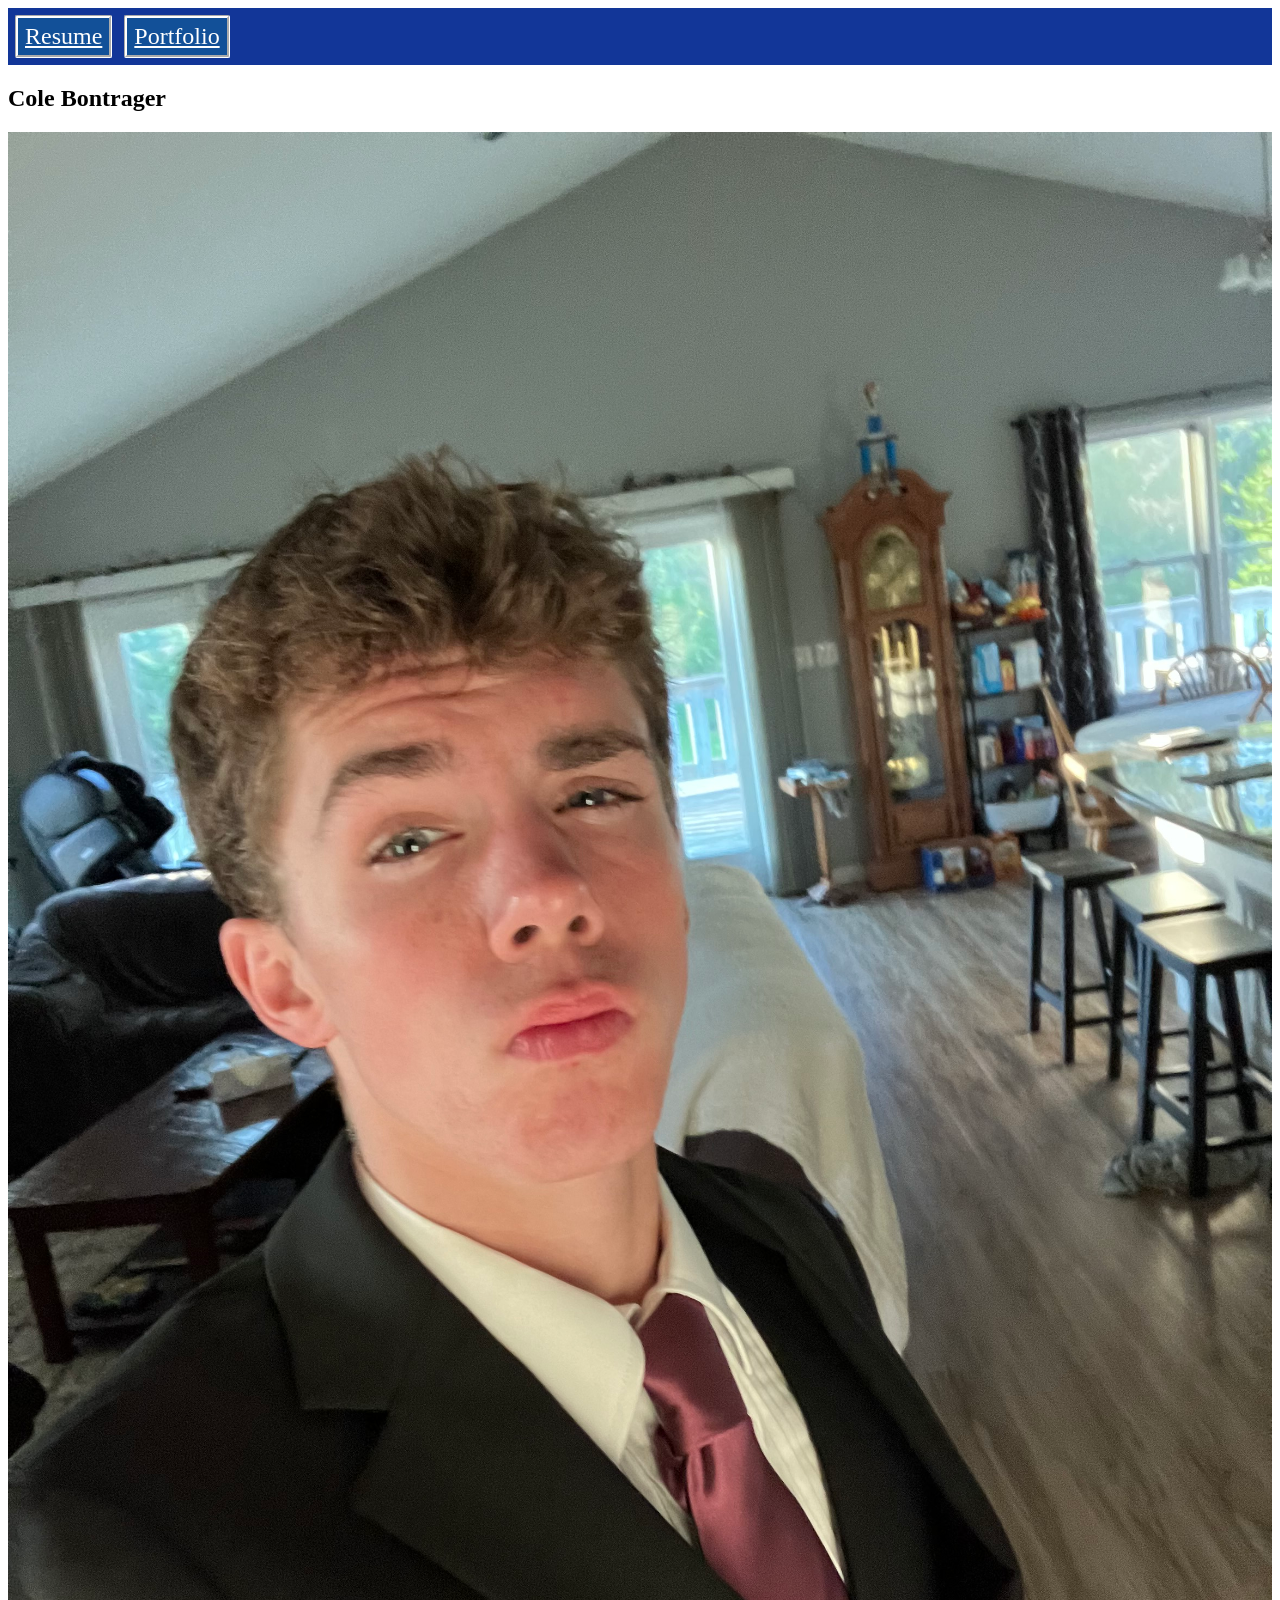
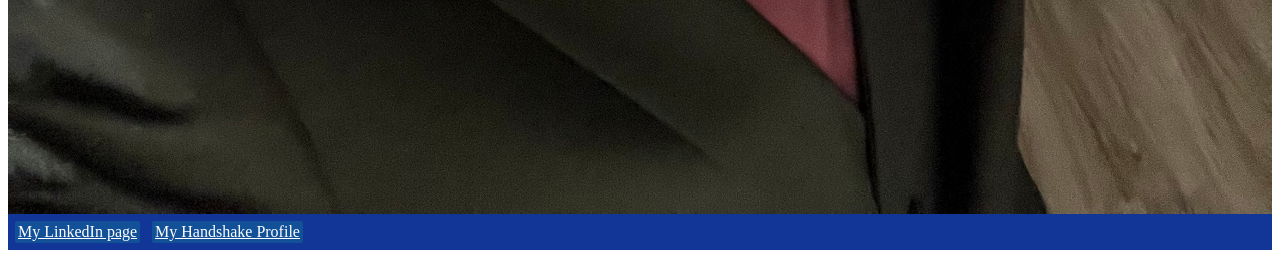
<file: index.html>
<html>
    <head>
        <link href="styles.css" rel="stylesheet">
        <title>Main Page</title>
    </head>
    <body>
        <section id="navBar">
        <div class="navBar" id="indexNavBar">
            <a href="./resume">Resume</a>
            <a href="./portfolio.html">Portfolio</a>
        </div>
        </section>
        <section id="introduction">
        <h1>Cole Bontrager</h1>
        <div class="pictures" id="myPhoto">
            <img src="Me.jpeg" alt="Picture of Cole Bontrager">
        </div>
        </section>
        <section id="footer">
        <div class="footer" id="indexFooter">
            <a href="https://www.linkedin.com/in/cole-bontrager-ba7a36382/" alt="My LinkedIn page">My LinkedIn page</a>
            <a href="https://rose-hulman.joinhandshake.com/profiles/ahfa86" alt="My Handshake Profile">My Handshake Profile</a>
        </div>
        </section>
    </body>
</html>
</file>
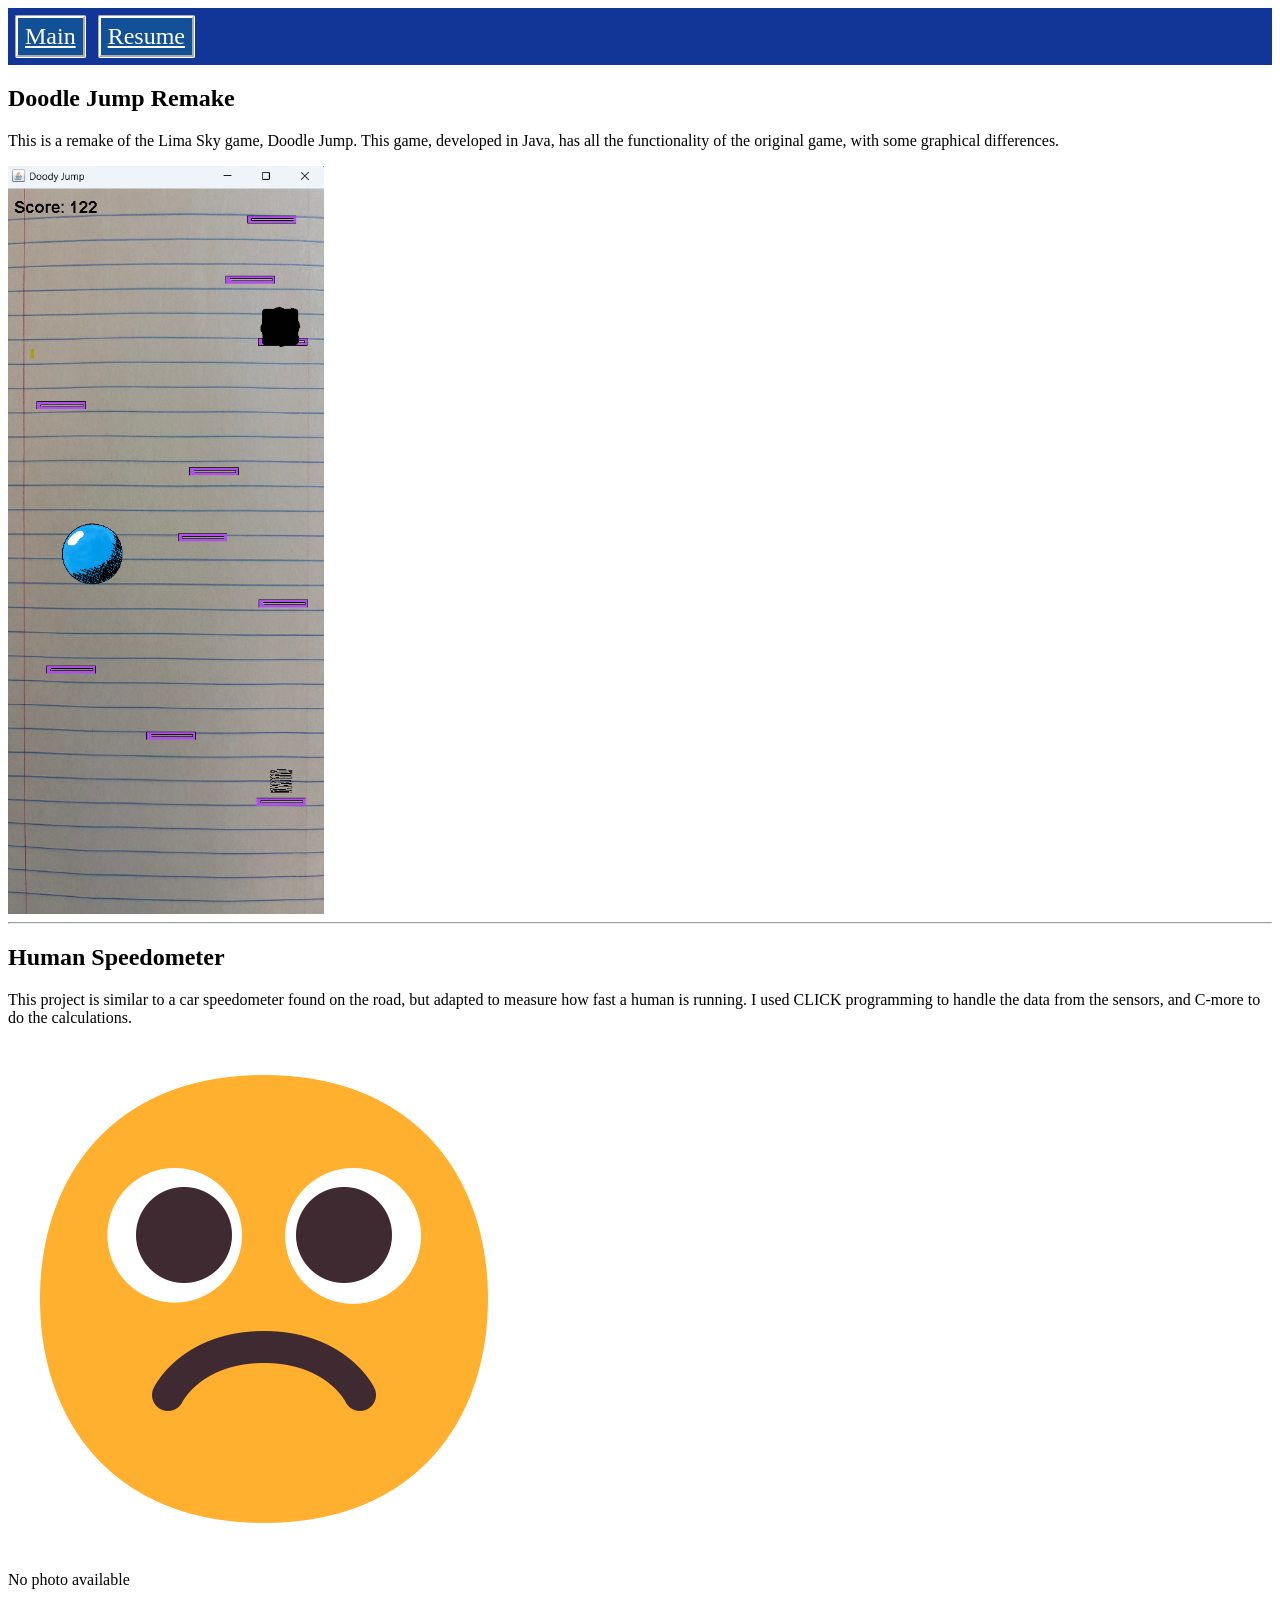
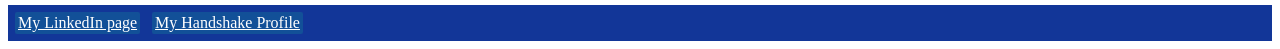
<file: portfolio.html>
<html>
    <head>
        <link href="styles.css" rel="stylesheet">
        <title>Portfolio</title>
    </head>
    <body>
        <section id="navBar">
        <div class="navBar" id="portfolioNavBar">
            <a href="./index.html">Main</a>
            <a href="./resume">Resume</a>
        </div>
        </section>
        <section id="projects">
        <h2>Doodle Jump Remake</h2>
        <p>This is a remake of the Lima Sky game, Doodle Jump. This game, developed in Java, has all the functionality of the original game, with some graphical differences.</p>
        <img src="DoodleJumpRemake.png" alt="Picture of Doodle Jump Remake" style="max-width:25%">
        <hr>
        <h2>Human Speedometer</h2>
        <p>This project is similar to a car speedometer found on the road, but adapted to measure how fast a human is running. I used CLICK programming to handle the data from the sensors, and C-more to do the calculations.</p>
        <img src="frown.png" alt="Frowning face" id="frown">
        <p>No photo available</p>
        </section>
        <section id="footer">
        <div class="footer" id="indexFooter">
            <a href="https://www.linkedin.com/in/cole-bontrager-ba7a36382/" alt="My LinkedIn page">My LinkedIn page</a>
            <a href="https://rose-hulman.joinhandshake.com/profiles/ahfa86" alt="My Handshake Profile">My Handshake Profile</a>
        </div>
        </section>
    </body>
</html>
</file>
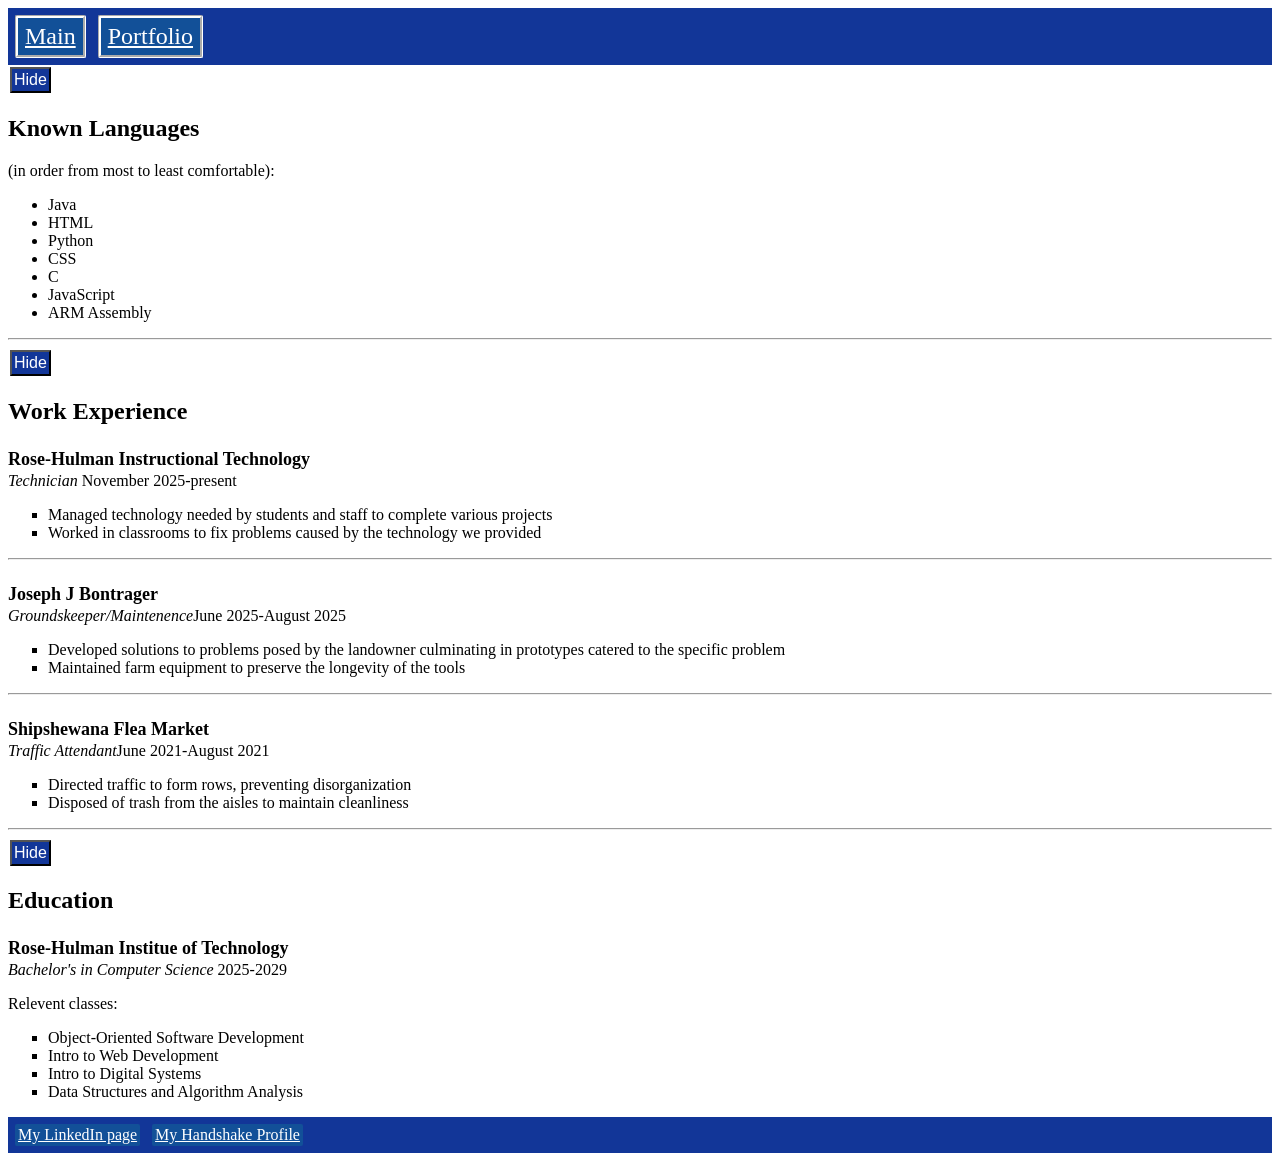
<file: resume.html>
<html>
    <head>
        <link href="styles.css" rel="stylesheet">
        <title>Resume</title>
    </head>
    <body>
        <section id="navBar">
        <div class="navBar" id="resumeNavBar">
            <a href="./index.html">Main</a>
            <a href="./portfolio.html">Portfolio</a>
        </div>
        </section>
        <button type="button" class="toggleButton" id="techButton">Hide</button>
        <div class="experience" id="techExperience">
            <h2>Known Languages</h2>
            <p>(in order from most to least comfortable):</p>
            <ul>
                <li>Java</li>
                <li>HTML</li>
                <li>Python</li>
                <li>CSS</li>
                <li>C</li>
                <li>JavaScript</li>
                <li>ARM Assembly</li>
            </ul>
        </div>
        <hr>
        <button type="button" class="toggleButton" id="workButton">Hide</button>
        <div class="experience" id="workExperience">
            <h2>Work Experience</h2>
            <h4>Rose-Hulman Instructional Technology</h4>
            <p><i>Technician</i> November 2025-present</p>
            <ul style="list-style-type:square">
                <li>Managed technology needed by students and staff to complete various projects</li>
                <li>
                    Worked in classrooms to fix problems caused by the technology we provided
                </li>
            </ul>
            <hr>
            <h4>Joseph J Bontrager</h4>
            <p><i>Groundskeeper/Maintenence</i>June 2025-August 2025</p>
            <ul style="list-style-type:square">
                <li>Developed solutions to problems posed by the landowner culminating in prototypes catered to the specific problem</li>
                <li>
                    Maintained farm equipment to preserve the longevity of the tools
                </li>
            </ul>
            <hr>
            <h4>Shipshewana Flea Market</h4>
            <p><i>Traffic Attendant</i>June 2021-August 2021</p>
            <ul style="list-style-type:square">
                <li>
                    Directed traffic to form rows, preventing disorganization
                </li>
                <li>
                    Disposed of trash from the aisles to maintain cleanliness
                </li>
            </ul>
        </div>
        <hr>
        <button type="button" class="toggleButton" id="educationButton">Hide</button>
        <div class="experience" id="educationExperience">
            <h2>Education</h2>
            <h4>Rose-Hulman Institue of Technology</h4>
            <p><i>Bachelor's in Computer Science</i> 2025-2029</p>
            <p>Relevent classes:</p>
            <ul style="list-style-type:square">
                <li>Object-Oriented Software Development</li>
                <li>Intro to Web Development</li>
                <li>Intro to Digital Systems</li>
                <li>Data Structures and Algorithm Analysis</li>
            </ul>
        </div>
        <section id="footer">
        <div class="footer" id="indexFooter">
            <a href="https://www.linkedin.com/in/cole-bontrager-ba7a36382/" alt="My LinkedIn page">My LinkedIn page</a>
            <a href="https://rose-hulman.joinhandshake.com/profiles/ahfa86" alt="My Handshake Profile">My Handshake Profile</a>
        </div>
        </section>
        <script src="script.js"></script>
    </body>
</html>
</file>
<file: styles.css>
:root{
    --myBlue: #123698;
    --myAltBlue: #125098;
    --hoverLink: #9ccaff;
}

.navBar{
    color: white;
    background-color: var(--myBlue);
    padding: 3px;
}
.navbar a{
    border: white;
    background-color: var(--myAltBlue);
    padding: 5px 7px;
    text-align: center;
    display: inline-block;
    font-size: 24px;
    margin: 4px 4px;
    border-style: groove;
    border-radius: 2px;
    -webkit-border-radius: 2px;
    -moz-border-radius: 2px;
    -ms-border-radius: 2px;
    -o-border-radius: 2px;
}
.footer{
    color: white;
    background-color: var(--myBlue);
    padding: 3px;
}
.footer a{
    border: white;
    background-color: var(--myAltBlue);
    padding: 2px 3px;
    text-align: center;
    display: inline-block;
    font-size: 16px;
    margin: 4px 4px;
    border-radius: 2px;
    -webkit-border-radius: 2px;
    -moz-border-radius: 2px;
    -ms-border-radius: 2px;
    -o-border-radius: 2px;
}
a:link{
    color: white;
}
a:visited{
    color: rgb(204, 204, 204);
}
a:hover{
    color: var(--hoverLink)
}
img {
    max-width: 100%;
    height: auto;
    display: block;

    #frown{
        max-width: 20px;
        height: auto;
        display: block;
        float: left;
    }
}
hr{
    color: var(--myBlue);
    background-color: var(--myBlue);
}
h2{
    text-align: left;
    font-size: 24px;
}
h4{
    text-align: left;
    font-size: 18px;
    margin-bottom: 2px;
}
.experience p {
    margin-top: 2px;
}
.toggleButton{
    background-color: var(--myBlue);
    font-size: 16px;
    padding: 2px;
    color: white;
    width: justify;
    height: justify;
    text-align: center;
    margin: 2px;
}
</file>
